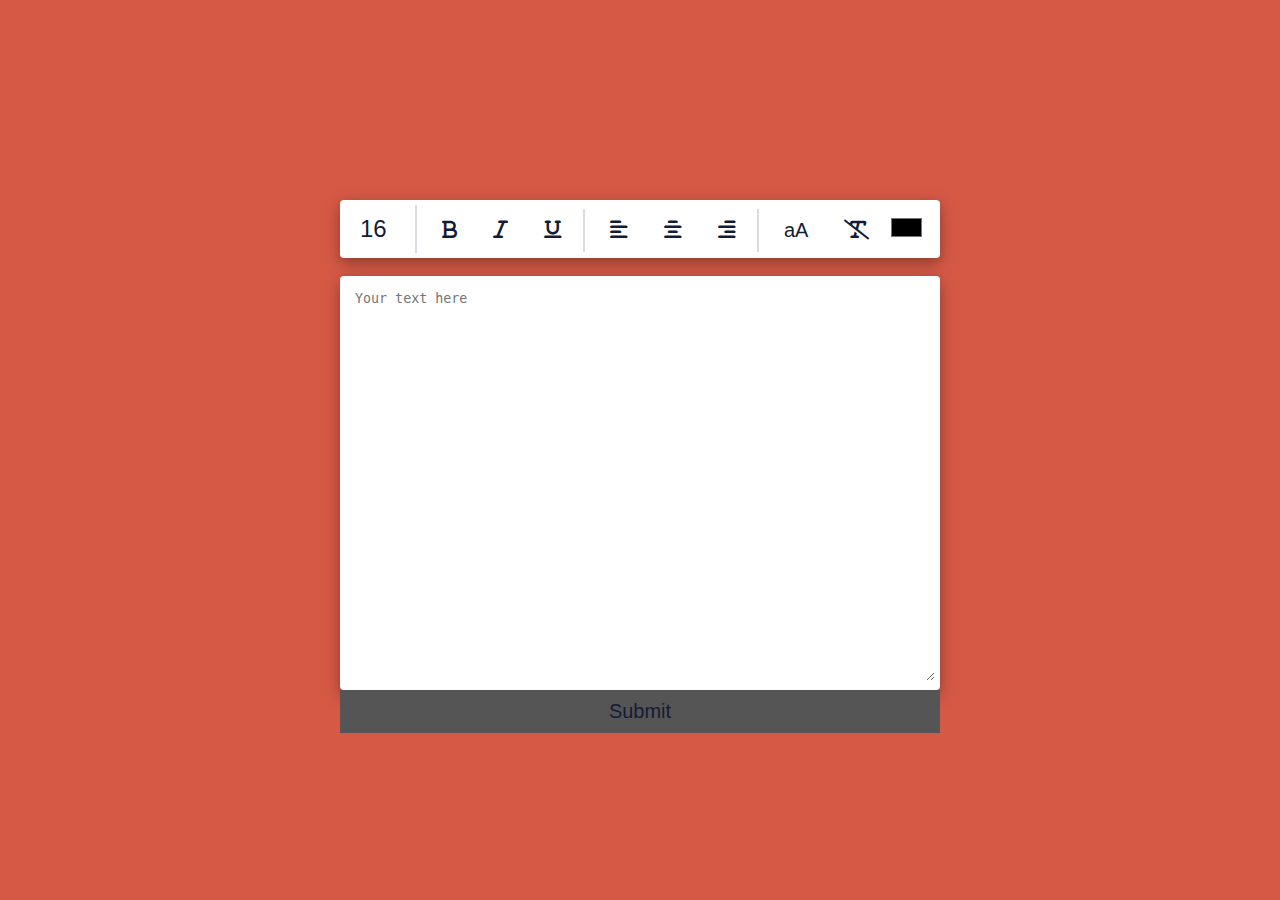
<file: index.html>
<!DOCTYPE html>
<html lang="en">

<head>
    <meta charset="UTF-8">
    <meta http-equiv="X-UA-Compatible" content="IE=edge">
    <meta name="viewport" content="width=device-width, initial-scale=1.0">
    <title>Progress Bar | Friendly Coding</title>
    <!-- CSS StyleSheet Link -->
    <link rel="stylesheet" href="style.css">
    <link rel="stylesheet" href="https://cdnjs.cloudflare.com/ajax/libs/font-awesome/6.1.1/css/all.min.css">
</head>

<body>
    <section>
        <div class="row">
                </div>
        <div class="row">
            <div class="col">
                <div class="first box">
                    <input id="font-size" type="number" value="16" min="1" max="100" onchange="f1(this)">
                </div>
                <div class="second box">
                    <button type="button" onclick="f2(this)">
                        <i class="fa-solid fa-bold"></i>
                    </button>
                    <button type="button" onclick="f3(this)">
                        <i class="fa-solid fa-italic"></i>
                    </button>
                    <button type="button" onclick="f4(this)">
                        <i class="fa-solid fa-underline"></i>
                    </button>
                </div>
                <div class="third box">
                    <button type="button" onclick="f5(this)">
                        <i class="fa-solid fa-align-left"></i>
                    </button>
                    <button type="button" onclick="f6(this)">
                        <i class="fa-solid fa-align-center"></i>
                    </button>
                    <button type="button" onclick="f7(this)">
                        <i class="fa-solid fa-align-right"></i>
                    </button>
                </div>
                <div class="fourth box">
                    <button type="button" onclick="f8(this)">aA</button>
                    <button type="button" onclick="f9()">
                        <i class="fa-solid fa-text-slash"></i>
                    </button>
                    <input type="color" onchange="f10(this)">
                </div>
            </div>
        </div>
        <br>
        <div class="row">
            <div class="col">
                <textarea id="textarea1" placeholder="Your text here "></textarea>
            </div>
        </div>
        <div class="center">
            <button type="submit" form="nameform" value="Submit">Submit</button>
        </div>
        
    </section>
    
    <script src="app.js"></script>
</body>

</html>
</file>
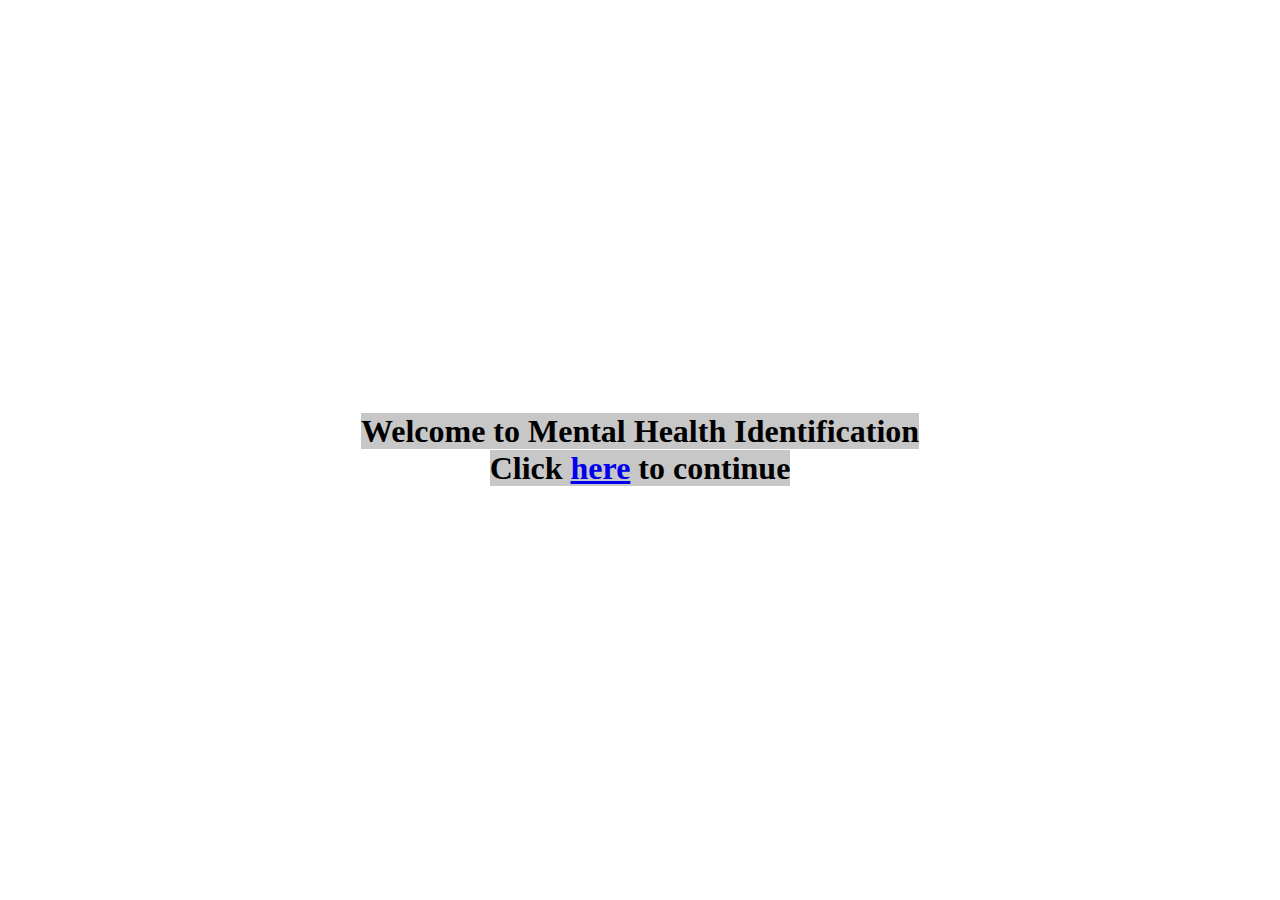
<file: fpage.html>
<!DOCTYPE html>
<html>
  <head>
    <title>Welcome to mental health identification</title>
    <style>
      body {
        display: flex;
        justify-content: center;
        align-items: center;
        height: 100vh;
        margin: 0;
        background: url('https://www.eweek.com/wp-content/uploads/2022/05/enterprise-AI.jpg') no-repeat ;
        background-size: cover;
      }
      h1 {
        text-align: center;
        text-emphasis-color:red;
        font-size: 2em;
        font-weight: bold;
        color:gray;
        float:left
      }
      h2 {
        vertical-align: top;
        display:inline;
        font-size: 2em;
        color:maroon;
      }

      mark {
  background-color: rgb(199, 199, 199);
  color: black;
}
    </style>
  </head>
  <body>
  <h1><mark>Welcome to Mental Health Identification</mark><br><mark>Click <a href="https://mpreetha99.github.io"> here</a> to continue</mark></h1>​
  </body>
</html>
</file>
<file: style.css>
* {
    margin: 0;
    padding: 0;
    box-sizing: border-box;
}

body {
    background: #d34e3aef;
    height: 100vh;
    width: 100%;
    display: flex;
    justify-content: center;
    align-items: center;
}

section {
    height: 500px;
    width: 600px;
}

.col {
    background-color: #fff;
    width: 100%;
    border-radius: 4px;
    padding: 5px;
    box-shadow: #00000059 0px 5px 15px;
}

.box {
    display: inline-block;
    padding: 0 5px;
}

.first {
    border-right: 2px solid #40576d33;
}

input[type=number] {
    outline: none;
    border: none;
    width: 50px;
    color: #131c35;
    font-size: 24px;
    padding: 10px 0px;
    margin-left: 10px;
}

.second {
    border-right: 2px solid #40576d33;
}

button {
    border: none;
    color: #131c35;
    font-size: 20px;
    font-weight: 300;
    background-color: transparent;
    padding: 10px 16px;
    border-radius: 3px;
    cursor: pointer;
    user-select: none;
}

button:hover {
    background-color: #40576d1a;
}

button.active {
    background-color: #73b1e333;
    color: #ff5252;
}

.third {
    border-right: 2px solid #40576d33;
}

.third button:focus {
    background-color: #73b1e333;
    color: #ff5252;
}

input[type=color] {
    width: 35px;
    outline: none;
    border: none;
    background: none;
}

textarea {
    width: 100%;
    height: 400px;
    padding: 10px;
    border-radius: 3px;
    outline: none;
    border: none;
    resize: vertical;
}

.center {
    display: flex;
    justify-content: center;
    align-items: center;
    background-color: #555555;
    cursor: pointer;

    
  }
</file>
